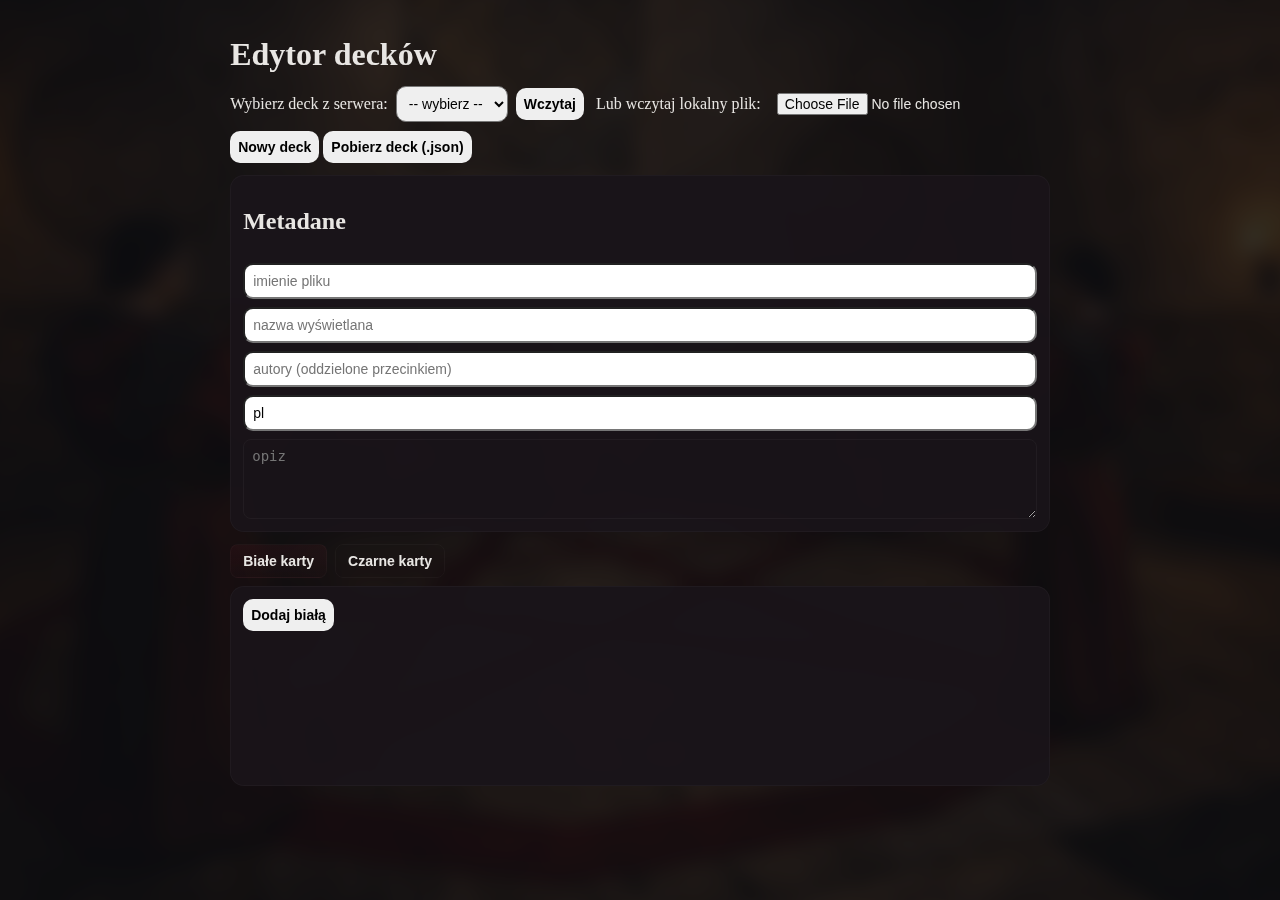
<file: static/editor.html>
<!doctype html>
<html lang="pl">
<head>
  <meta charset="utf-8" />
  <meta name="viewport" content="width=device-width,initial-scale=1" />
  <title>Editor - Karty</title>
  <link rel="stylesheet" href="/static/style.css">
  <link rel="stylesheet" href="/static/editor.css">
</head>
<body>
  <div id="app">
    <header>
      <h1>Edytor decków</h1>
    </header>

    <section class="controls">
      <div class="controls-row controls-top">
        <label>Wybierz deck z serwera:
          <select id="server-deck-select"><option value="">-- wybierz --</option></select>
          <button id="load-server-deck">Wczytaj</button>
        </label>

        <label>Lub wczytaj lokalny plik:
          <input id="local-file" type="file" accept=".json,.white,.black" />
        </label>
      </div>

      <div class="controls-row controls-bottom">
        <div>
          <button id="new-deck">Nowy deck</button>
          <button id="download-deck">Pobierz deck (.json)</button>
        </div>
      </div>
    </section>

    <section class="meta">
      <h2>Metadane</h2>
      <input id="meta-name" placeholder="imienie pliku" />
      <input id="meta-display" placeholder="nazwa wyświetlana" />
      <input id="meta-authors" placeholder="autory (oddzielone przecinkiem)" />
      <input id="meta-language" placeholder="mowa" value="pl" />
      <textarea id="meta-desc" placeholder="opiz"></textarea>
    </section>

    <section class="editor">
      <div class="tabs">
        <button class="tab active" data-tab="white">Białe karty</button>
        <button class="tab" data-tab="black">Czarne karty</button>
      </div>

      <div id="white-tab" class="tab-panel active">
        <div class="toolbar">
          <button id="add-white">Dodaj białą</button>
        </div>
        <ul id="white-list" class="card-list"></ul>
      </div>

      <div id="black-tab" class="tab-panel">
        <div class="toolbar">
          <button id="add-black">Dodaj czarną</button>
        </div>
        <ul id="black-list" class="card-list"></ul>
      </div>
    </section>

    <div id="editor-modal" class="modal hidden">
      <div class="modal-content">
        <h3 id="modal-title">Edytuj kartę</h3>
        <div id="modal-body"></div>
        <div class="modal-actions">
          <button id="modal-save" class="green-btn">Zapisz</button>
          <button id="modal-cancel" class="red-btn">Anuluj</button>
        </div>
      </div>

    </div>

  </div>
  <script src="/static/editor.js"></script>
</body>
</html>
</file>
<file: static/style.css>
/* ========================================
   GOTHIC THEME
======================================== */

:root {
    --bg-main: #0f0f12;
    --bg-panel: rgba(25, 20, 25, 0.95);
    --bg-card-white: #f5f2f4;
    --bg-card-black: #1a1116;

    --accent: #7b1e2b;
    --accent-light: #a83244;
    --accent-glow: rgba(168, 50, 68, 0.6);

    --gold: #c6a85b;

    --text-main: #e8e6e3;
    --text-muted: #9a8f92;

    --radius: 14px;
    --transition: 0.18s ease;
}

/* ========================================
   GLOBAL
======================================== */

* { box-sizing: border-box; }

body {
    margin: 0;
    height: 100vh;
    font-family: 'Segoe UI', serif;
    background: var(--bg-main);
    color: var(--text-main);
    overflow: hidden;
    display: flex;
    flex-direction: column;
}

/* Klimatyczne tło */
body::before {
    content: "";
    position: fixed;
    inset: -30px;
    background: url('/static/bg.png') center/cover no-repeat;
    filter: blur(10px);
    opacity: 0.15;
    z-index: -1;
}

.hidden { display: none !important; }

.screen {
    flex: 1;
    display: flex;
    flex-direction: column;
}

/* ========================================
   TYPOGRAPHY
======================================== */

.game-title {
    font-size: 3rem;
    font-weight: 900;
    text-align: center;
    letter-spacing: 2px;
    margin-bottom: 20px;
    color: var(--gold);
    text-shadow: 0 0 15px rgba(198,168,91,0.4);
}

/* ========================================
   BUTTONS
======================================== */

button {
    border: none;
    border-radius: var(--radius);
    padding: 10px 18px;
    cursor: pointer;
    font-weight: 600;
    transition: var(--transition);
}

button:disabled {
    opacity: 0.5;
    cursor: not-allowed;
}

.green-btn,
.big-green-btn,
.action-btn {
    background: var(--accent);
    color: white;
}

.green-btn:hover,
.big-green-btn:hover,
.action-btn:hover {
    background: var(--accent-light);
    box-shadow: 0 0 15px var(--accent-glow);
    transform: translateY(-2px);
}

.red-btn {
    background: #3a1a1f;
    color: #fff;
}

.red-btn:hover {
    background: #5a232a;
}

.big-green-btn {
    font-size: 1.2rem;
    padding: 14px 30px;
}

/* ========================================
   LOGIN
======================================== */

#login-screen {
    justify-content: center;
    align-items: center;
    gap: 15px;
    text-align: center;
}

#nickname-input {
    padding: 10px;
    border-radius: var(--radius);
    border: none;
    width: 220px;
}

#game-settings {
    display: grid;
    grid-template-columns: auto 1fr;
    gap: 15px;
}

#game-settings input[type="checkbox"] {
    justify-self: start;
}

#conf-wait-for-all:checked ~ #conf-timeout {
    opacity: 0.5;
    cursor: not-allowed;
    pointer-events: none;
}

/* ========================================
   ROOM LIST
======================================== */

#room-list-screen {
    align-items: center;
    padding: 40px 20px;
}

#room-list-screen header {
    width: 100%;
    max-width: 900px;
    display: flex;
    justify-content: space-between;
    margin-bottom: 20px;
}

.container {
    width: 100%;
    max-width: 900px;
    background: var(--bg-panel);
    padding: 25px;
    border-radius: var(--radius);
    display: flex;
    flex-direction: column;
    gap: 15px;
}

#rooms-container {
    display: grid;
    grid-template-columns: repeat(auto-fill, minmax(220px, 1fr));
    gap: 15px;
}

.room-card {
    background: #1a1519;
    padding: 15px;
    border-radius: var(--radius);
    border: 1px solid rgba(255,255,255,0.05);
    transition: var(--transition);
}

.room-card:hover {
    transform: translateY(-4px);
    box-shadow: 0 0 15px rgba(0,0,0,0.6);
}

/* ========================================
   GAME LAYOUT
======================================== */

#game-screen {
    flex: 1;
    display: flex;
    flex-direction: column;
    min-height: 0;
}

#game-screen header {
    padding: 10px 20px;
    background: var(--bg-panel);
    display: flex;
    justify-content: space-between;
    align-items: center;
}

.layout {
    flex: 1;
    display: flex;
    min-height: 0;
}

#game-area {
    flex: 3;
    display: flex;
    flex-direction: column;
    padding: 20px;
    min-height: 0;
}

#sidebar {
    flex: 1;
    min-width: 260px;
    background: var(--bg-panel);
    display: flex;
    flex-direction: column;
    padding: 15px;
}

.current-player {
    font-weight: bold;
}

/* ========================================
   PLAY VIEW
======================================== */

#play-view {
    display: flex;
    flex-direction: column;
    flex: 1;
    min-height: 0;
}

#black-card-container {
    flex: 1;
    display: flex;
    justify-content: center;
    align-items: center;
    min-height: 0;
}

.cards-container {
    height: 260px;
    flex-shrink: 0;
    display: flex;
    gap: 14px;
    overflow-x: auto;
    align-items: center;
    padding: 15px;
    background: linear-gradient(to top, #1a1418, #120d10);
    border-top: 2px solid var(--accent);
}

.cards-container p {
    text-align: center;
    width: 100%;
    color: #aaa;
}

.button-container button {
    margin-top: 15px;
}

/* ========================================
   CARDS
======================================== */

.card {
    width: 150px;
    height: 220px;
    border-radius: var(--radius);
    padding: 12px;

    display: flex;
    flex-direction: column;
    justify-content: space-between;

    font-weight: 600;
    font-size: 0.9rem;
    cursor: pointer;

    transition: transform var(--transition),
                box-shadow var(--transition);

    flex-shrink: 0;
    position: relative;
    z-index: 2;

    /* NOWE — domyślne tło */
    background: var(--bg-card-white);
    color: #111;
}

.card:hover {
    transform: translateY(-8px) rotate(-1deg);
    box-shadow: 0 10px 25px rgba(0,0,0,0.6);
}

.card.selected {
    border: 3px solid var(--accent);
    box-shadow: 0 0 20px var(--accent-glow);
    transform: translateY(-12px);
}

/* NOWE: mały wskaźnik kolejności wyboru (1,2,3...) */
.selection-badge {
    position: absolute;
    top: 10px;
    right: 10px;

    min-width: 26px;
    height: 26px;
    padding: 0 8px;

    border-radius: 999px;
    background: var(--accent);
    color: #fff;

    display: inline-flex;
    align-items: center;
    justify-content: center;

    font-size: 0.85rem;
    font-weight: 900;
    box-shadow: 0 0 12px var(--accent-glow);
    z-index: 3;
}

.white-card-render {
    /* opcjonalne nadpisania */
}

.black-card-render {
    background: var(--bg-card-black);
    color: white;
    border: 2px solid var(--gold);
}

.card-content {
    flex: 1;
    overflow-y: auto;
}

.card-footer {
    font-size: 0.7rem;
    opacity: 0.6;
    border-top: 1px solid rgba(0,0,0,0.2);
    padding-top: 4px;
}

/* ========================================
   WINNER CARD
======================================== */

.winner-card {
    border: 3px solid var(--gold) !important;
    background: #2a1d22 !important;
    transform: scale(1.06);
    box-shadow: 0 0 30px rgba(198,168,91,0.6);
}

/* Pieczęć */

.winner-badge {
    position: absolute;
    top: 50%;
    left: 50%;
    transform: translate(-50%, -50%) rotate(-15deg);

    background: var(--gold);
    color: #111;

    padding: 0.6em 1.4em;
    border-radius: 999px;
    font-weight: 900;
    letter-spacing: 2px;
    text-transform: uppercase;

    width: max-content;
    white-space: nowrap;

    box-shadow: 4px 4px 0 rgba(0,0,0,0.5);

    animation: stamp 0.4s cubic-bezier(.2,1.4,.4,1);
}

@keyframes stamp {
    0% { transform: translate(-50%, -50%) scale(2) rotate(0); opacity: 0; }
    100% { transform: translate(-50%, -50%) scale(1) rotate(-15deg); opacity: 1; }
}

/* ========================================
   CHAT
======================================== */

#chat-container {
    flex: 1;
    display: grid;
    overflow-y: auto;
    grid-template-rows: 1fr auto;
    gap: 8px;
}

#chat-messages {
    flex: 1;
    overflow-y: auto;
    background: rgba(0,0,0,0.3);
    padding: 8px;
    border-radius: var(--radius);
    font-size: 0.85rem;
}

.chat-input-row {
    display: grid;
    grid-template-columns: 1fr auto;
    gap: 8px;
}

.chat-input-row input {
    border: none;
    padding: 10px;
    border-radius: var(--radius);
}

/* ========================================
   modal
======================================== */

.modal {
    position: fixed;
    inset: 0;
    background: rgba(0,0,0,0.75);
    display: flex;
    justify-content: center;
    align-items: center;
    z-index: 5000;
}

.modal-content {
    background: var(--bg-panel);
    padding: 30px;
    border-radius: var(--radius);
    width: 90%;
    max-width: 500px;
    display: flex;
    flex-direction: column;
    gap: 15px;

    box-shadow: 0 20px 60px rgba(0,0,0,0.8);
}

/* ========================================
   MOBILE
======================================== */

@media (max-width: 768px) {

    .layout { flex-direction: column; }

    #game-area { height: 65vh; }

    #sidebar {
        height: 35vh;
    }

    .card {
        width: 110px;
        height: 160px;
        font-size: 0.75rem;
    }

    .cards-container {
        height: 180px;
    }

    .winner-badge {
        font-size: 0.85rem;
    }
}

/* ========================================
   FOOTER
======================================== */

.site-footer {
    flex-shrink: 0;
    padding: 8px 20px;
    font-size: 0.8rem;
    color: var(--text-muted);
    background: linear-gradient(to top, rgba(0,0,0,0.6), transparent);
    backdrop-filter: blur(4px);
}

.footer-inner {
    max-width: 1200px;
    margin: 0 auto;
    display: flex;
    flex-direction: column;   /* KLUCZOWE */
    align-items: center;      /* wyśrodkowanie */
    gap: 4px;
    text-align: center;
}

.footer-title {
    letter-spacing: 1px;
    text-transform: uppercase;
    font-size: 0.75rem;
    opacity: 0.7;
}

.footer-links a {
    color: var(--text-muted);
    text-decoration: none;
    transition: var(--transition);
}

.footer-links a:hover {
    color: var(--gold);
    text-shadow: 0 0 8px rgba(198,168,91,0.4);
}

.sep {
    margin: 0 6px;
    opacity: 0.4;
}

/*
</file>
<file: static/editor.css>
body{font-family: 'Segoe UI', serif; overflow-y: auto; margin:0; padding:0; background:var(--bg-main); color:var(--text-main)}
#app{max-width:94%;margin:20px auto;padding:16px; overflow-y: auto}
header h1{margin:0 0 4px}
.muted{color:var(--text-muted);font-size:0.9em}
.controls{display:flex;flex-direction:column;gap:8px;margin:12px 0}
.controls-row{display:flex;gap:12px;align-items:center;flex-wrap:wrap}
.controls label{display:flex;gap:8px;align-items:center}
input,select,textarea,button{font-size:14px;padding:8px;border-radius:10px}
.meta{background:var(--bg-panel);border:1px solid rgba(255,255,255,0.03);padding:12px;margin-bottom:12px;border-radius:var(--radius);display:flex;flex-direction:column;gap:8px}
.editor{display:flex;flex-direction:column}
.tabs{display:flex;gap:8px;margin-bottom:8px}
.tabs .tab{padding:8px 12px;border:1px solid rgba(255,255,255,0.03);background:transparent;color:var(--text-main);cursor:pointer;border-radius:8px}
.tabs .tab.active{background:linear-gradient(180deg, rgba(123,30,43,0.12), rgba(123,30,43,0.04))}
.tab-panel{background:var(--bg-panel);border:1px solid rgba(255,255,255,0.03);padding:12px;min-height:200px;border-radius:var(--radius);display:none}
.tab-panel.active{display:block}
.toolbar{margin-bottom:8px}
.card-list{list-style:none;padding:0;margin:0;display:flex;flex-wrap:wrap;gap:8px}
.card-list li{background:linear-gradient(180deg, rgba(255,255,255,0.02), rgba(255,255,255,0.01));border:1px solid rgba(255,255,255,0.03);padding:12px;width:calc(33% - 12px);box-sizing:border-box;border-radius:10px;color:var(--text-main)}
.modal.hidden{display:none}
.modal-actions{display:flex;gap:8px;justify-content:flex-end;margin-top:12px}

.case-field{display:flex;flex-direction:column;margin-bottom:8px}
.case-field label{font-weight:700;margin-bottom:6px;color:var(--text-main)}
.case-field .hint{font-size:0.85rem;color:var(--text-muted);margin-bottom:6px}
.case-field input, .case-field textarea{background:transparent;border:1px solid rgba(255,255,255,0.04);padding:8px;border-radius:8px;color:var(--text-main)}

#meta-desc{min-height:80px;width:100%;resize:vertical;padding:8px;border-radius:8px;background:transparent;border:1px solid rgba(255,255,255,0.04);color:var(--text-main)}

.editor-footer{margin-top:18px}
</file>
